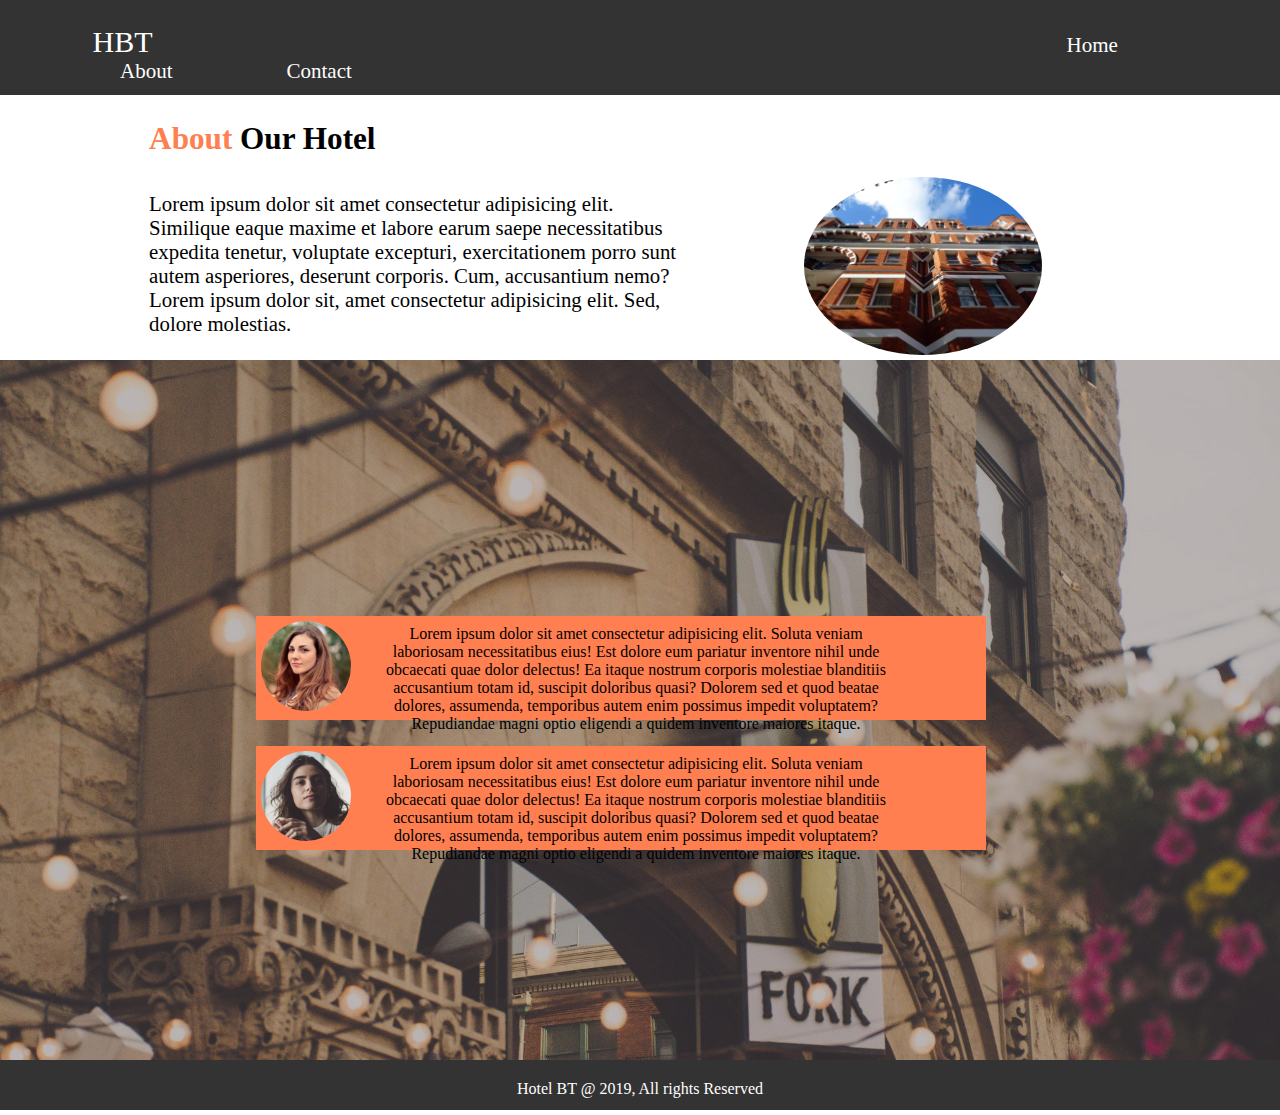
<file: about.html>
<!DOCTYPE html>
<html lang="en">

<head>
    <meta charset="UTF-8">
    <meta http-equiv="X-UA-Compatible" content="IE=edge">
    <meta name="viewport" content="width=device-width, initial-scale=1.0">
    <title>Document</title>
    <link rel="stylesheet" href="HBT2/assets/img/style2.css">
</head>

<body>

    <head>
        <nav>
            <div class="header">
                <a class="HBT1" href="">HBT</a>
                <a class="home1" href="../HBT/assets/index.html">Home</a>
                <a class="About1" href="/about.html">About</a>
                <a class="Contact1" href="../HBT/contact.html">Contact</a>
            </div>
        </nav>
        <div class="About3">
            <h2><span class="About2">About </span> Our Hotel</h2>
            <p class="p1">
                Lorem ipsum dolor sit amet consectetur adipisicing elit. Similique eaque maxime
                et labore earum saepe necessitatibus expedita tenetur, voluptate excepturi,
                exercitationem porro sunt autem asperiores, deserunt corporis. Cum, accusantium
                nemo? Lorem ipsum dolor sit, amet consectetur adipisicing elit.
                Sed, dolore molestias.
            </p>
            <img src="HBT2/assets/img/photo-2.jpg" alt="">
        </div>

        <div id="guest">
            <div class="conta">
                <img src="HBT2/assets/img/person-1.jpg">
                <p>
                    Lorem ipsum dolor sit amet consectetur adipisicing elit. Soluta veniam laboriosam necessitatibus
                    eius!
                    Est dolore eum pariatur inventore nihil unde obcaecati quae dolor delectus! Ea itaque nostrum
                    corporis molestiae blanditiis accusantium totam id, suscipit doloribus quasi? Dolorem sed et quod
                    beatae
                    dolores, assumenda, temporibus autem enim possimus impedit voluptatem? Repudiandae magni optio
                    eligendi a quidem inventore maiores itaque.
                </p>
            </div>
            <div class="conta1">
                <img src="HBT2/assets/img/person-2.jpg" alt="">
                <p>
                    Lorem ipsum dolor sit amet consectetur adipisicing elit. Soluta veniam laboriosam necessitatibus
                    eius!
                    Est dolore eum pariatur inventore nihil unde obcaecati quae dolor delectus! Ea itaque nostrum
                    corporis molestiae blanditiis accusantium totam id, suscipit doloribus quasi? Dolorem sed et quod
                    beatae
                    dolores, assumenda, temporibus autem enim possimus impedit voluptatem? Repudiandae magni optio
                    eligendi a quidem inventore maiores itaque.
                </p>
            </div>
        </div>
        <footer>
            <p>
                Hotel BT @ 2019, All rights Reserved
            </p>
        </footer>

    </head>
</body>

</html>
</file>
<file: HBT2/assets/img/style2.css>
*{
    box-sizing: border-box;
    margin: 0;
    padding: 0;
}
.header{
    background-color:#333;
     padding-left: 30px;
    margin-top: -5px;
     size: 30px;
     width: 100% ;
     height: 100px;
     padding-top: 30px;
 }
 .HBT1{
     text-decoration: none;
     color: white;
     font-size: 30px;
     padding-left: 5%;
 }
 .home1{
     text-decoration: none;
     color: white;
     margin-left: 890px;
     font-size: 21px;
     padding: 33px 20px 37px 20px ;
 }
 .home1:hover{
     color: coral;
     text-align: center;
     background-color: gray;
 }
 .About1{
     text-decoration: none;
     color: white;
     margin-left: 70px;
     font-size: 21px;
     padding: 33px 20px 37px 20px ;
 }
 .About1:hover{
     color: coral;
     text-align: center;
     background-color: gray;
 }
 .Contact1{
     text-decoration: none;
     color: white;
     margin-left: 70px;
     font-size: 21px;
     padding: 33px 20px 37px 20px ;
 }
 .Contact1:hover{
     color: coral; 
     text-align: center;
     background-color: gray;
 }
 .About2{
     color: coral;
     padding-left: 5%;
 
 }
 .About3{
 font-size: 130%;
 padding-left: 7%;
 padding-top: 2%;
 }
 .p1{
     width: 600px;
     height: 100%;
     padding-left: 5%;
     padding-top: 3%;
 }
 .About3 img{
     border-radius: 130%;
     width: 20%;
     height: 20%;
    margin-top: -14%;
    margin-left: 60%;
 }
 #guest{
     background-image: url('test-bg.jpg');
     background-repeat: no-repeat;
     background-size: cover;
     height: 700px;
     padding-top: 20%;
 
 }
 .conta {
     background-color:coral ;
     width: 57%;
     margin-left: 20%;
     
 }
 .conta img {
     width: 100px;
     border-radius: 50%;
     padding: 5px;
 }
 .conta1 {
     background-color: coral;
     width: 80%;
     width: 57%;
     margin-top: 2%;
     margin-left: 20%;
 }
 .conta1 img {
     width: 100px;
     border-radius: 50%;
     padding: 5px;
 }
 .conta p{
     position: absolute;
     text-align: center;
     width: 50%;
     padding-left: 120px;
     margin-top: -95px;
 }
 .conta1 p{
     position: absolute;
     text-align: center;
     width: 50%;
     padding-left: 120px;
     margin-top: -95px;
 }
 footer{
     background-color: #333;
     text-align: center;
     width: 100%;
     height: 50px;
     padding-top: 20px;
     color: white;
 }
</file>
